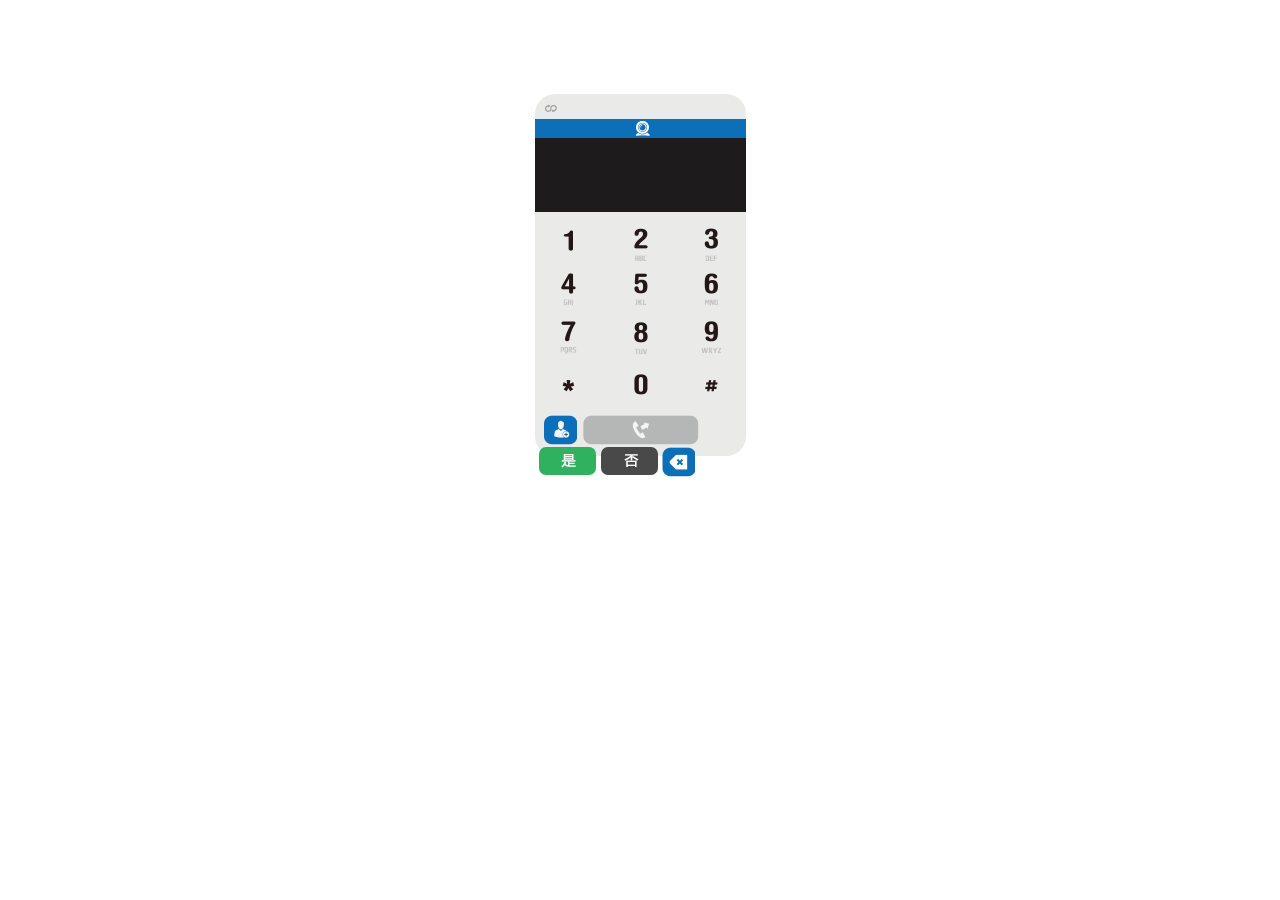
<file: TBS/WebRoot/jsps/cal/index.html>
<!DOCTYPE html PUBLIC "-//W3C//DTD XHTML 1.0 Transitional//EN" "http://www.w3.org/TR/xhtml1/DTD/xhtml1-transitional.dtd">
<html xmlns="http://www.w3.org/1999/xhtml">
<head>
<meta http-equiv="Content-Type" content="text/html; charset=utf-8" />
<title>拨打电话</title>

<script type="text/javascript" src="jquery-1.8.3.min.js" tppabs="http://www.17sucai.com/preview/1/2015-06-04/phone-UI/jquery-1.8.3.min.js"></script>
<script type="text/javascript" src="script.js" tppabs="http://www.17sucai.com/preview/1/2015-06-04/phone-UI/script.js"></script>

<link rel="stylesheet" type="text/css" href="style.css" tppabs="http://www.17sucai.com/preview/1/2015-06-04/phone-UI/style.css">

</head>
<body>

<div class="nexus">
	<div class="speaker">
		<span class="circle"></span>
		<a>
			<span class="bo">拨号中·····</span>
			<span class="tong">通话中······</span>
			
		</a>
		<!-- <span class="numbers" style="font-size:12px; font-weight:normal; color:#989696;"></span> -->
	</div>
	<div class="screen">
		<div class="phone-infos">
			<button>视频</button>
			
		</div>
		
		<div class="phone-tab-contents">
		
			<div class="tab phone current">
				<div class="number-area">
					<span class="numbers"></span>
					<span class="phone-pic" ></span>
					<span class="re-phone">是否重播</span>
					<span class="over-phone">结束通话</span>
					
				</div>
				<div class="numbers-container">
					<span class="pushed1">1<!-- <em class="brd">o o</em> --></span>
					<span class="pushed2">2<!-- <em>ABC</em> --></span>
					<span class="pushed3">3<!-- <em>DEF</em> --></span>
					<span class="pushed4">4<!-- <em>GHI</em> --></span>
					<span class="pushed5">5<!-- <em>JKL</em> --></span>
					<span class="pushed6">6<!-- <em>MNO</em> --></span>
					<span class="pushed7">7<!-- <em>PQRS</em> --></span>
					<span class="pushed8">8<!-- <em>TUV</em>< --></span>
					<span class="pushed9">9<!-- <em>WXYZ</em> --></span>
					<span class="pushedasterisk fff">*</span>
					<span class="pushed0">0<!-- <em>+</em> --></span>
					<span class="pushednumber fff">#</span>
				</div>
				<p class="cover"></p>
				
			</div>
			
			
			
		</div>
		
		<ul class="main-btns">
			<li><a class="btn-people"></a></li>
			<li><a class="btn-btn"></a></li>
			<li class="yes-no"><span class="yes"></span><span class="no" onclick="show()"></span></li>
			<li><a class="btn-del delete-btn"></a></li>
		</ul>
	</div>
</div>
</body>
</html>
</file>
<file: TBS/WebRoot/jsps/cal/style.css>
/*  Nexus 4 Pure CSS Design */
/*  Author :Erhan Basa ( erhanbasa.com )  */
/*  http://erhanbasa.com/blog/css-ile-nexus-4/ */

*{
	margin:0;
	padding:0;
}
::selection{
	background:transparent;
}
body{
	color:#4196b7;
	font:normal 12px arial,sans-serif;
}

.nexus{
	position:relative;
	margin:100px auto;
	width:211px;

	
}
	.nexus:before{
	position:absolute;
	content:'';
	z-index:-1;
	top:-6px;
	
	background:#EAEAE8;
	width:211px;
	height:25px;
	border-radius:20px 20px 0 0 ;

} 

.screen{
	position:absolute;	
	top:19px;	
	width: 211px;
	background:white;
}
.phone-infos{
	width:100%;
	height:19px;
	background:#0D6FB8;
}
/* .phone-infos span{
	float:right;
	font-size:11px;
	margin:2px 3px;
} */
.phone-infos button{ width: 14px; height: 16px; border:0; background:  url(ph_r4_c6.png)/*tpa=http://www.17sucai.com/preview/1/2015-06-04/phone-UI/images/ph_r4_c6.png*/ 0 0 no-repeat;font-size: 0; margin:2px 0 0 101px; cursor: pointer; }

.phone-infos .battery{
	width:8px;
	height:10px;
	background:#4196b7;
	margin-top:2px;
	position:relative;
	margin-top:4px;
}
.phone-infos .battery:before{
	width:4px;
	height:2px;
	position:absolute;
	left:2px;
	top:-2px;
	background:#4196b7;
	content:'';
}
.phone-infos .gsm{
	position:relative;
	height:12px;
	margin-right:10px;
}
.phone-infos .gsm b{
	float:left;
	position:absolute;
	bottom:0;
}
.phone-infos .gsm b:before{
	position:absolute;
	content:'';
	top:-3px;
	width:0;
	height:0;
	border-bottom:3px solid #4196b7;
	border-left:3px solid transparent;
}
.phone-infos .gsm .signal1{
	width:3px;
	height:0px;
	background:#4196b7;
	left:-8px;
}
.phone-infos .gsm .signal2{
	width:3px;
	height:3px;
	background:#4196b7;
	left:-4px;
}
.phone-infos .gsm .signal3{
	width:3px;
	height:7px;
	background:#4196b7;
}
.phone-infos .gsm .signal4{
	width:3px;
	height:11px;
	background:#808184;
	left:4px;
}
.phone-infos .gsm .signal4:before{
	border-bottom:3px solid #808184;
	border-left:3px solid transparent;
}

.phone-tabs{
	border-bottom:1px solid #858383;
	background:#303030;
	height:50px;
}
.phone-tabs li{
	float:left;
	list-style:none;
	-webkit-transition:all .05s ease-in;
	-moz-transition:all .05s ease-in;
	-o-transition:all .05s ease-in;
	transition:all .05s ease-in;
}
.phone-tabs li a{
	-webkit-transition:all .05s ease-in;
  -moz-transition:all .05s ease-in;
  -o-transition:all .05s ease-in;
	transition:all .05s ease-in;
	text-decoration:none;
	background:#303030;
	cursor:pointer;
	height:40px;
  width:94px;
	display:block;
	text-align:center;
	position:relative;
	padding-top:10px;
}
.phone-tabs li a:active{
	background:rgba(104,208,249,.4);
}
.phone-tabs li a:before{
	height:20px;
	width:1px;
	background:#858383;
	position:absolute;
	content:'';
	left:0;
	top:16px;
}
.phone-tabs li:first-child a:before{
	display:none;
}
.phone-tabs li.current a:after{
	position:absolute;
	content:'';
	left:0px;
	bottom:0px;
	width:100%;
	height:5px;
	background:#4196b7;
}

.phone-tab-contents{
	width:100%;
	height:275px;
	position:relative;
	overflow:hidden;
}
.phone-tab-contents .tab{
	width:100%;
	/* height:365px; */
	position:absolute;
	background:#EAEAE8;
	position:absolute;
	-webkit-transition:all .25s ease-in;
	-moz-transition:all .25s ease-in;
	-o-transition:all .25s ease-in;
	transition:all .25s ease-in;
}
.phone-tab-contents .tab.phone{
	left:0;
	background:#3f3f3f url(data:image/png;
	base64,iVBORw0KGgoAAAANSUhEUgAAAAUAAAAFCAYAAACNbyblAAAAKElEQVQIW2NkQAOO07anMSKLgQT2Z3nOggvCBECKwILIAmBBdAGQIABJuxH63EphJgAAAABJRU5ErkJggg==) repeat;
}
.phone-tab-contents .tab.clock{
	left:282px;
}
.phone-tab-contents .tab.peoples{
	left:564px;
}

.phone-tab-contents.getclock .tab.phone{
	left:-282px;
}
.phone-tab-contents.getclock .tab.clock{
	left:0px;
}
.phone-tab-contents.getclock .tab.peoples{
	left:282px;
}

.phone-tab-contents.getpeoples .tab.phone{
	left:-564px;
}
.phone-tab-contents.getpeoples .tab.clock{
	left:-282px;
}
.phone-tab-contents.getpeoples .tab.peoples{
	left:0px;
}

.phone-tab-contents .tab.clock p:first-child,
.phone-tab-contents .tab.peoples p:first-child{
	margin-top:50px;
}
.phone-tab-contents .tab.peoples p,
.phone-tab-contents .tab.clock p{
	width:90%;
	padding:10px 5% 0;
	text-align:center;
	color:#bbb;
}
.phone-tab-contents .tab.peoples p a,
.phone-tab-contents .tab.clock p a{
	color:#fff;
}

.main-btns{
	width:100%;
	height:43px;
	background-color:#EAEAE8;
	border-radius: 0 0 20px 20px;
	position: relative;
}
.main-btns li{
	list-style:none;
	float:left;
	margin-top: 2px;
}
.main-btns li a{
	width:30px;
	display:block;
	width:94px;
	height:34px;
	text-align:center;

	
}

.main-btns  .btn-people{background:  url(ph_r3_c1.png)/*tpa=http://www.17sucai.com/preview/1/2015-06-04/phone-UI/images/ph_r3_c1.png*/ 0 0 no-repeat; margin-left: 9px; width: 34px; height: 30px; cursor: pointer;}
.main-btns  .btn-btn{background:  url(ph_r3_c3.png)/*tpa=http://www.17sucai.com/preview/1/2015-06-04/phone-UI/images/ph_r3_c3.png*/ 0 0 no-repeat; width: 116px; height: 30px; cursor: pointer; margin:0 5px;}
.main-btns  .btn-del{background:  url(ph_r3_c4.png)/*tpa=http://www.17sucai.com/preview/1/2015-06-04/phone-UI/images/ph_r3_c4.png*/ 0 0 no-repeat; width: 34px; height: 30px; cursor: pointer;}






.number-area{
	color:#fff;
	font-size:20px;
	text-align:center;
	padding:10px 0  ;
	width:100%;
	height:54px;
	overflow:hidden;
	background-color: #1E1B1C;
	margin-bottom:10px;
}
.number-area .numbers{
	/* width:186px; */
	overflow: hidden;
	white-space: nowrap;/* 强制不换行 */
	width: 8.99em;/*不允许出现半汉字截断*/
	padding: 0 5px;

	/* background-color: pink; */
	margin:0 3px;
	float:left;
	font-size: 20px;
	line-height: 54px;
	padding:0 10px;
	height:54px;
}
.speaker .numbers{
padding:0 10px;
float: right;
width: 8em;
overflow: hidden;
white-space: nowrap;/* 强制不换行 */
height: 18px;
margin-right: 10px;
display: inline;
color: #939192;
position: absolute;
top: 0; right: 0;
z-index: 1;
line-height:20px;

}

.speaker .bo,.speaker .tong{
	position: absolute;
	left: 26px;
   
   color: #231815;
   font-size: 12px; 
   font-family: "Microsoft yahei";


}
.circle{ width: 12px; height: 8px; float: left; margin:4px 0 0 10px; display: inline; background:  url(ph_r4_c12.png)/*tpa=http://www.17sucai.com/preview/1/2015-06-04/phone-UI/images/ph_r4_c12.png*/ 0 -22px no-repeat;}
.number-area .delete-btn{
	float:right;
	margin-right:10px;
	margin-top: 30px;
	cursor:pointer;
}

.numbers-container{
	overflow:hidden;
	margin:5px auto;


}
.phone .cover{ position: absolute;top:75px; left: 0; z-index: 99; width: 211px; height: 200px; background:rgba(255,255,255,0.7);}
.numbers-container span{
	width:40px;
	height:40px;
	float:left;
	font-size:0;
	margin:0 30px 8px 0;
	border-radius: 25%;
	position:relative;
	
	cursor:pointer;
	background: url(ph_r10_c18.png)/*tpa=http://www.17sucai.com/preview/1/2015-06-04/phone-UI/images/ph_r10_c18.png*/ 0 0 no-repeat;
}

.numbers-container .pushed1{background-position: 8px 4px; margin-left: 16px;}

.numbers-container .pushed2{ background-position: -53px 2px;}
.numbers-container .pushed3{ background-position: -116px 2px; margin-right: 0;}
.numbers-container .pushed4{margin-left: 16px; background-position: 8px -44px;}
.numbers-container .pushed5{ background-position: -53px -44px;}
.numbers-container .pushed6{ background-position: -116px -44px; margin-right: 0;}
.numbers-container .pushed7{margin-left: 16px; background-position: 8px -90px;}
.numbers-container .pushed8{ background-position: -53px -89px;}
.numbers-container .pushed9{ background-position: -116px -90px; margin-right: 0;}
.numbers-container .pushedasterisk{margin-left:16px; background-position: 8px -127px;}
.numbers-container .pushed0{ background-position: -53px -127px;}
.numbers-container .pushednumber{ background-position: -116px -127px; margin-right: 0;}










.numbers-container span:active{
	background-color:#DDDDDB;
}
.numbers-container span em{
	font-size:12px;
	color:#fff;
	font-style:normal;
	position:absolute;
	left:22px;
	bottom:15px;
	padding-bottom:5px;
}
.numbers-container span em.brd:before{
	position:absolute;
	width:14px;
	height:2px;
	background:#fff;
	content:'';
	top:9px;
	left:24px;
}
.numbers-container span em:after{
	width:35px;
	height:2px;
	background:#4196b7;
	content:'';
	position:absolute;
	top:16px;
	left:22px;
}
.numbers-container span.fff{
	color:#fff;
	text-align:center;
}

.call-btn{
	width:100%;
	text-align:center;
	/* border-top:1px solid #333; */
	padding-top:10px;
	background-color: pink;
}

/* 	Icon Group 	*/
.icon{
	display:inline-block;
	font-style:normal;
	position:relative;
}

.icon.phone{
	background:#fff;
	width:5px;
	height:26px;
	-webkit-transform:rotate(145deg);
	-moz-transform:rotate(145deg);
	-o-transform:rotate(145deg);
	transform:rotate(145deg);
	border-radius:0 6px 6px 0;
	margin-top:5px;
}
.icon.phone:before{
	position:absolute;
	content:'';
	width:8px;
	height:9px;
	background:#fff;
	left:-6px;
	bottom:-1px;
	border-radius:3px 6px 7px 3px;
}
.icon.phone:after{
	position:absolute;
	content:'';
	width:8px;
	height:9px;
	background:#fff;
	left:-6px;
	top:-1px;
	border-radius:3px 6px 7px 3px;
}

.icon.clock{
	background:#303030;
	width:22px;
	height:22px;
	border:2px solid #fff;
	border-radius:22px;
	margin-top:4px;
}
.icon.clock:before{
	position:absolute;
	content:'';
	height:9px;
	width:2px;
	background:#fff;
	top:2px;
	left:10px;
}
.icon.clock:after{
	position:absolute;
	content:'';
	height:9px;
	width:2px;
	background:#fff;
	top:9px;
	-webkit-transform:rotate(120deg);
	-o-transform:rotate(120deg);
	-moz-transform:rotate(120deg);
	transform:rotate(120deg);
	left:14px;
}

.icon.peoples{
	background:#fff;
	height:10px;
	width:22px;
	border-radius:12px 12px 0 0;
	margin-top:20px;
}
.icon.peoples:after{
	position:absolute;
	content:'';
	background:#fff;
	width:14px;
	height:14px;
	border:2px solid #303030;
	border-radius:18px;
	top:-14px;
	left:2px;
	z-index:10;
}
.icon.peoples:before{
	position:absolute;
	content:'';
	background:#303030;
	width:10px;
	height:5px;
	left:6px;
	top:-5px;
	z-index:20;
	border-radius:0 0 15px 15px;
}

.icon.close{
	font-size:12px;
	color:#303030;
	background:#fff;
	width:14px;
	height:12px;
	line-height:12px;
	margin-top:5px;
}
.icon.close:before{
	position:absolute;
	content:'';
	left:-8px;
	width:0px;
	height:0px;
	border-style:solid;
	border-width:6.5px 8px 6.5px 0;
	border-color:transparent #ffffff transparent transparent;
}

.icon.home{
	width:25px;
	height:8px;
	border:2px solid #bbbbbb;
	border-top:0;
	margin-top:15px;
}
.icon.home:after{
	width:2px;
	height:17px;
	background:#bbbbbb;
	position:absolute;
	top:-12px;
	left:5px;
	content:'';
	-webkit-transform:rotate(70deg);
	-moz-transform:rotate(70deg);
	-o-transform:rotate(70deg);
	transform:rotate(70deg);
}
.icon.home:before{
	width:2px;
	height:17px;
	background:#bbbbbb;
	position:absolute;
	top:-12px;
	right:5px;
	content:'';
	-webkit-transform:rotate(110deg);
	-moz-transform:rotate(110deg);
	-o-transform:rotate(110deg);
	transform:rotate(110deg);
}

.icon.windows{
	width:20px;
	height:8px;
	border:2px solid #bbbbbb;
  margin-top:13px;
}
.icon.windows:after{
	width:2px;
	height:14px;
	background:#bbbbbb;
	position:absolute;
	content:'';
	right:-6px;
	top:-6px;
}
.icon.windows:before{
	width:22px;
	height:2px;
	background:#bbbbbb;
	position:absolute;
	content:'';
	right:-4px;
	top:-6px;
}

.icon.back{
	width:20px;
	height:2px;
	background:#bbb;
	color:#bbb;
	font-size:18px;
	line-height:0px;
	text-indent:-16px;
	font-family:sans-serif;
	margin-top:12px;
}
.icon.back:before{
	width:7px;
	height:11px;
	background:#303030;
	position:absolute;
	content:'';
	left:8px;
	z-index:10;
	top:2px;
}
.icon.back:after{
	width:20px;
	height:7px;
	border:2px solid #bbb;
	position:absolute;
	content:'';
	border-radius:10px;
}


.phone-pic{ width: 40px;height:40px; background:  url(ph_r1_c8.png)/*tpa=http://www.17sucai.com/preview/1/2015-06-04/phone-UI/images/ph_r1_c8.png*/ center no-repeat; float: left; position:absolute;
top: 18px; left: 50%; margin-left: -20px; }

.re-phone{ font-size: 18px; font-family: "Microsoft yahei"; font-weight: 600;  position: absolute; top :24px; left: 50%; width: 78px; margin-left: -39px;}
.over-phone{ font-size: 18px; font-family: "Microsoft yahei"; font-weight: 600; position: absolute; top :24px; left: 50%; width: 78px; margin-left: -39px; }
.yes,.no{ float: left; border-radius:7px; margin-right: 5px; width: 57px;height: 28px;background-color: red; text-align: center; background:  url(ph_r3_c3.png)/*tpa=http://www.17sucai.com/preview/1/2015-06-04/phone-UI/images/ph_r3_c3.png*/ 0 -152px no-repeat; cursor: pointer;}
.no{background-color: #fff;background-position: -59px -152px; margin-right: 3px; }
.yes-no{float: left;margin-left: 4px;}
</file>
